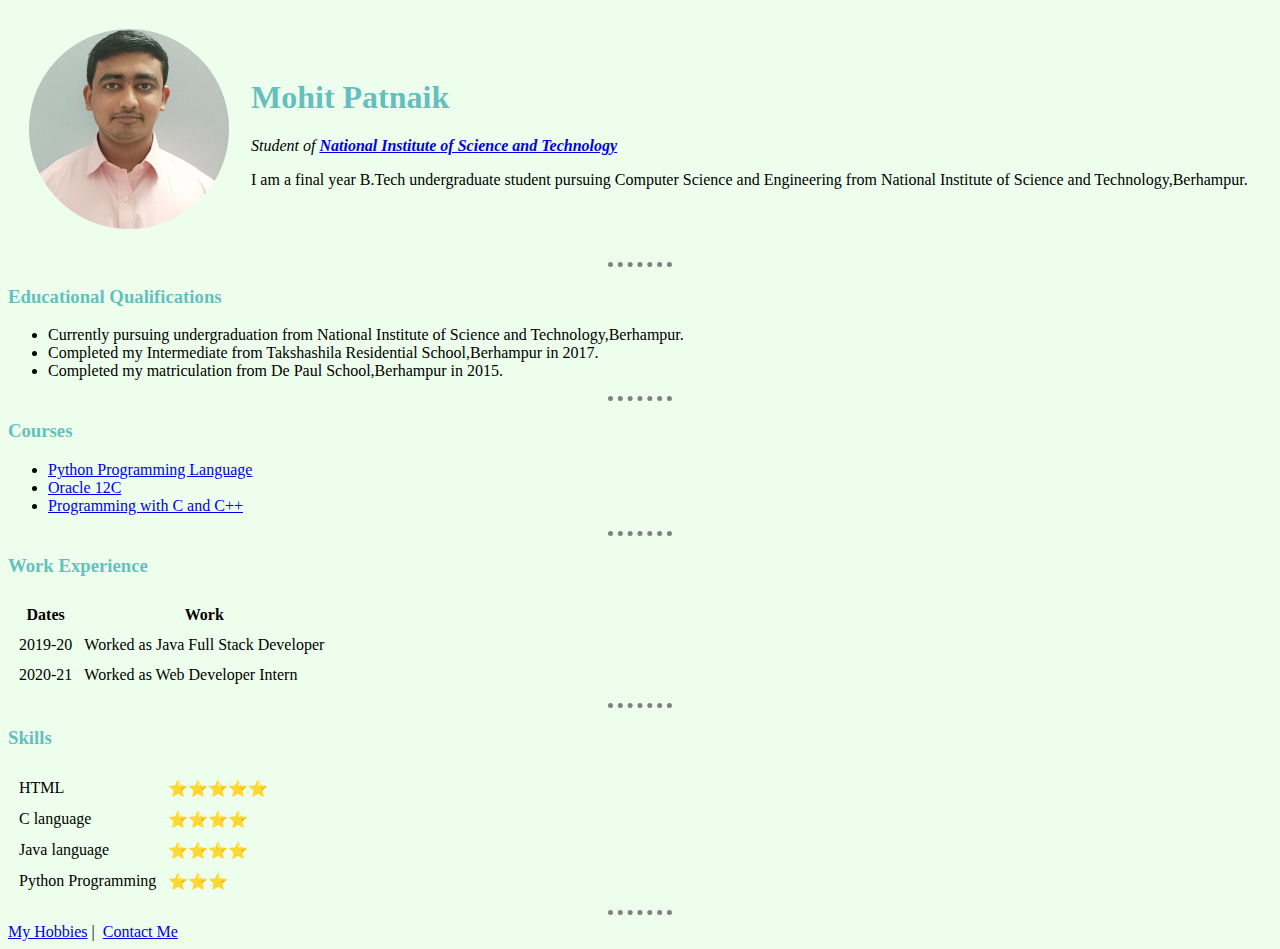
<file: index.html>
<!DOCTYPE html>
<html lang="en">

<head>
    <meta charset="UTF-8">
    <meta http-equiv="X-UA-Compatible" content="IE=edge">
    <meta name="viewport" content="width=device-width, initial-scale=1.0">
    <title>Mohit Personal Website</title>
    <link rel="stylesheet" href="css/style.css">
</head>

<body>
    <table cellspacing="20">
        <tr>
            <td><img src="images/mohit.png" alt="Mohit Patnaik" width="200" height="200"></td>
            <td>
                <h1>Mohit Patnaik</h1>
                <p><em>Student of <strong><a target="_blank" href="https://nist.edu/index.php">National Institute of
                                Science and
                                Technology</a></strong></em></p>
                <p>I am a final year B.Tech undergraduate student pursuing Computer Science and Engineering from
                    National Institute
                    of Science and Technology,Berhampur.</p>
            </td>
        </tr>
    </table>


    <hr>

    <h3>Educational Qualifications</h3>
    <ul>
        <li>Currently pursuing undergraduation from National Institute of Science and Technology,Berhampur.</li>
        <li>Completed my Intermediate from Takshashila Residential School,Berhampur in 2017.</li>
        <li>Completed my matriculation from De Paul School,Berhampur in 2015.</li>
    </ul>
    <hr>

    <h3>Courses</h3>
    <ul>
        <li><a target="_blank"
                href="https://github.com/mohitpatnaik1999/Certifications/blob/main/Python%20Programming%20language.pdf">Python Programming Language</a>
        </li>
        <li><a target="_blank"
                href="https://github.com/mohitpatnaik1999/Certifications/blob/main/Programming%20in%20Oracle%2012C.pdf">Oracle 12C</a>
        </li>
        <li><a target="_blank"
                href="https://github.com/mohitpatnaik1999/Certifications/blob/main/Programming%20with%20C%20and%20C%2B%2B%20Training%20-%20Certificate%20of%20Completion.pdf">Programming with C and C++</a>
        </li>
    </ul>
    <hr>
    <h3>Work Experience</h3>
    <table cellspacing="10">
        <thead>
            <tr>
                <th>Dates</th>
                <th>Work</th>
            </tr>
        </thead>
        <tbody>
            <tr>
                <td>2019-20</td>
                <td>Worked as Java Full Stack Developer</td>
            </tr>
            <tr>
                <td>2020-21</td>
                <td>Worked as Web Developer Intern</td>
            </tr>
        </tbody>

    </table>
    <hr>
    <h3>Skills</h3>
    <table cellspacing="10">
        <tr>
            <td>HTML</td>
            <td>⭐⭐⭐⭐⭐</td>
        </tr>
        <tr>
            <td>C language</td>
            <td>⭐⭐⭐⭐</td>
        </tr>
        <tr>
            <td>Java language</td>
            <td>⭐⭐⭐⭐</td>
        </tr>    
        <tr>
            <td>Python Programming</td>
            <td>⭐⭐⭐</td>
        </tr>
    </table>
    <hr>
    <a target="_blank" href="hobbies.html">My Hobbies</a>&nbsp;|&nbsp;
    <a target="_blank" href="contact-me.html">Contact Me</a>
</body>

</html>
</file>
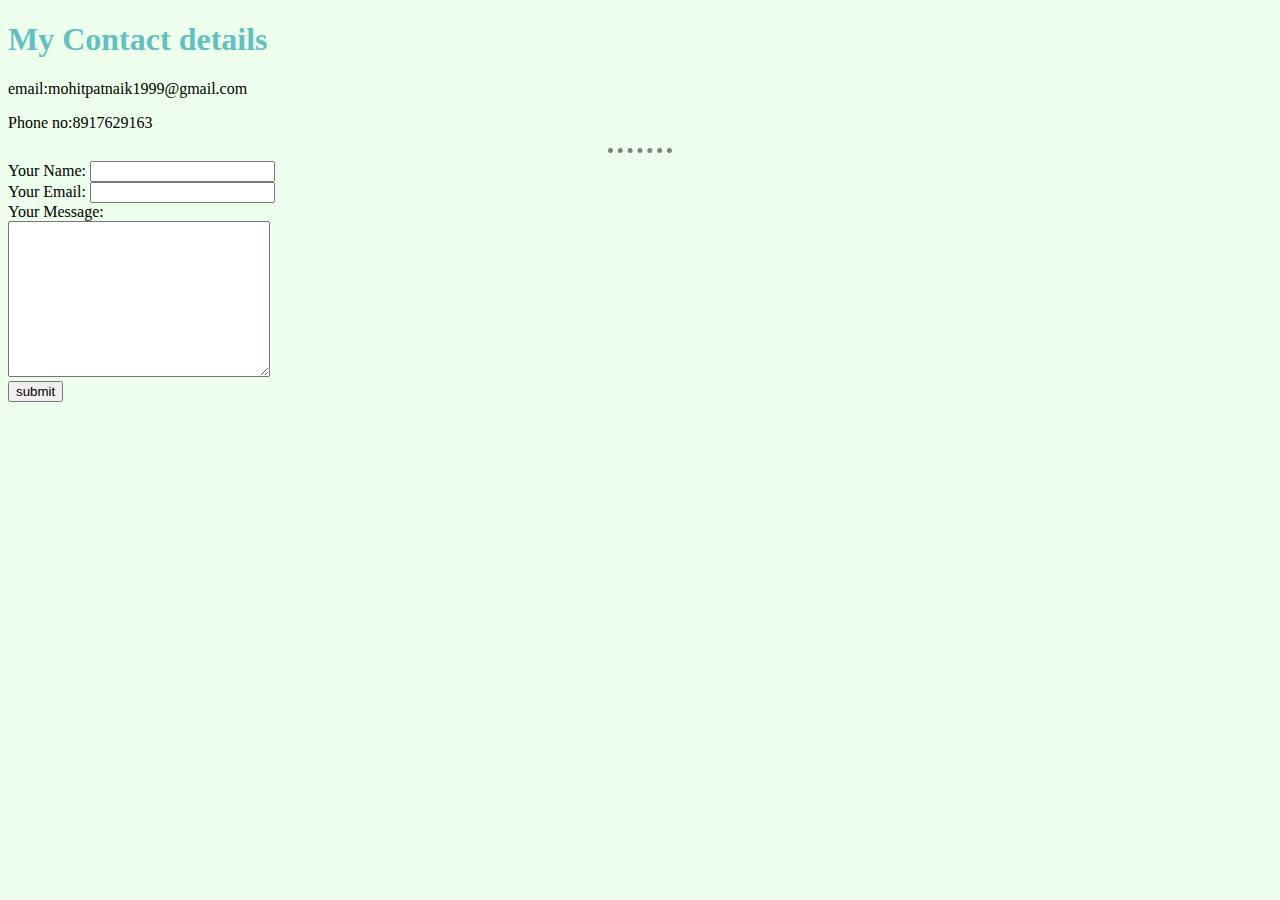
<file: contact-me.html>
<!DOCTYPE html>
<html lang="en">
<head>
    <meta charset="UTF-8">
    <meta http-equiv="X-UA-Compatible" content="IE=edge">
    <meta name="viewport" content="width=device-width, initial-scale=1.0">
    <title>Contact me</title>
    <link rel="stylesheet" href="css/style.css">
</head>
<body>
    <h1>My Contact details</h1>
    <p>email:mohitpatnaik1999@gmail.com</p>
    <p>Phone no:8917629163</p>
    <hr>
    <form action="mailto:mohitpatnaik1999@gmail.com" method="post" enctype="text/plain">
        <label>Your Name:</label>
        <input type="text" name="Your Name" id=""><br>
        <label>Your Email:</label>
        <input type="email" name="Your Email" id=""><br>
        <label>Your Message:</label><br>
        <textarea name="Your Message" id="" cols="30" rows="10"></textarea><br>
        <input type="submit" value="submit">
    </form>
</body>
</html>
</file>
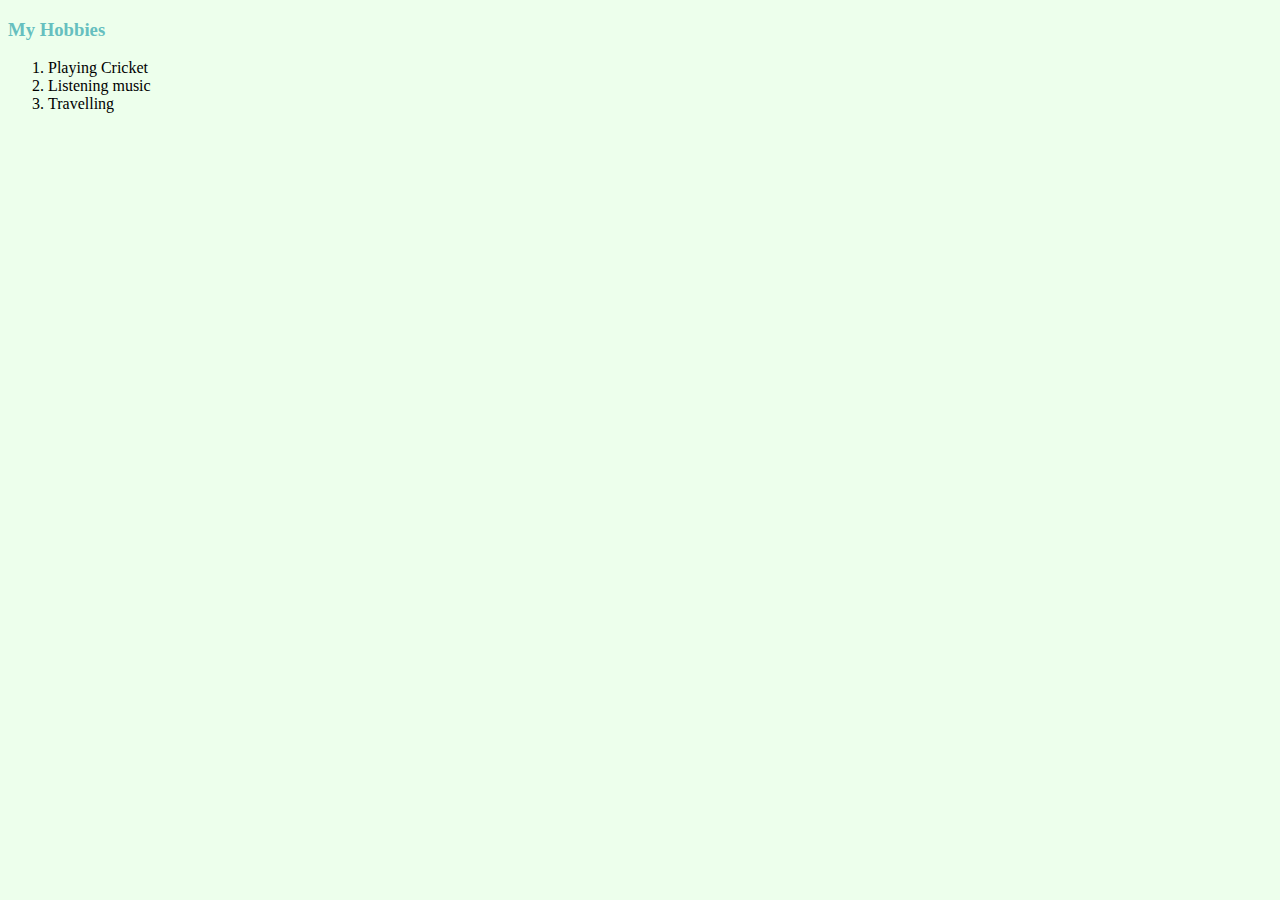
<file: hobbies.html>
<!DOCTYPE html>
<html lang="en">
<head>
    <meta charset="UTF-8">
    <meta http-equiv="X-UA-Compatible" content="IE=edge">
    <meta name="viewport" content="width=device-width, initial-scale=1.0">
    <title>My Hobbies</title>
    <link rel="stylesheet" href="css/style.css">
</head>
<body>
    <h3>My Hobbies</h3>
   <ol>
       <li>Playing Cricket</li>
       <li>Listening music</li>
       <li>Travelling</li>
   </ol>
</body>
</html>
</file>
<file: css/style.css>
body{
    background-color:#EDFFEC;
}

hr{
    width: 5%;
    border-style: none;
    border-top-style: dotted;
    border-width: 5px;
    border-color: grey;
}
h1{
    color: #66BFBF;
}
h3{
    color: #66BFBF;
}
</file>
